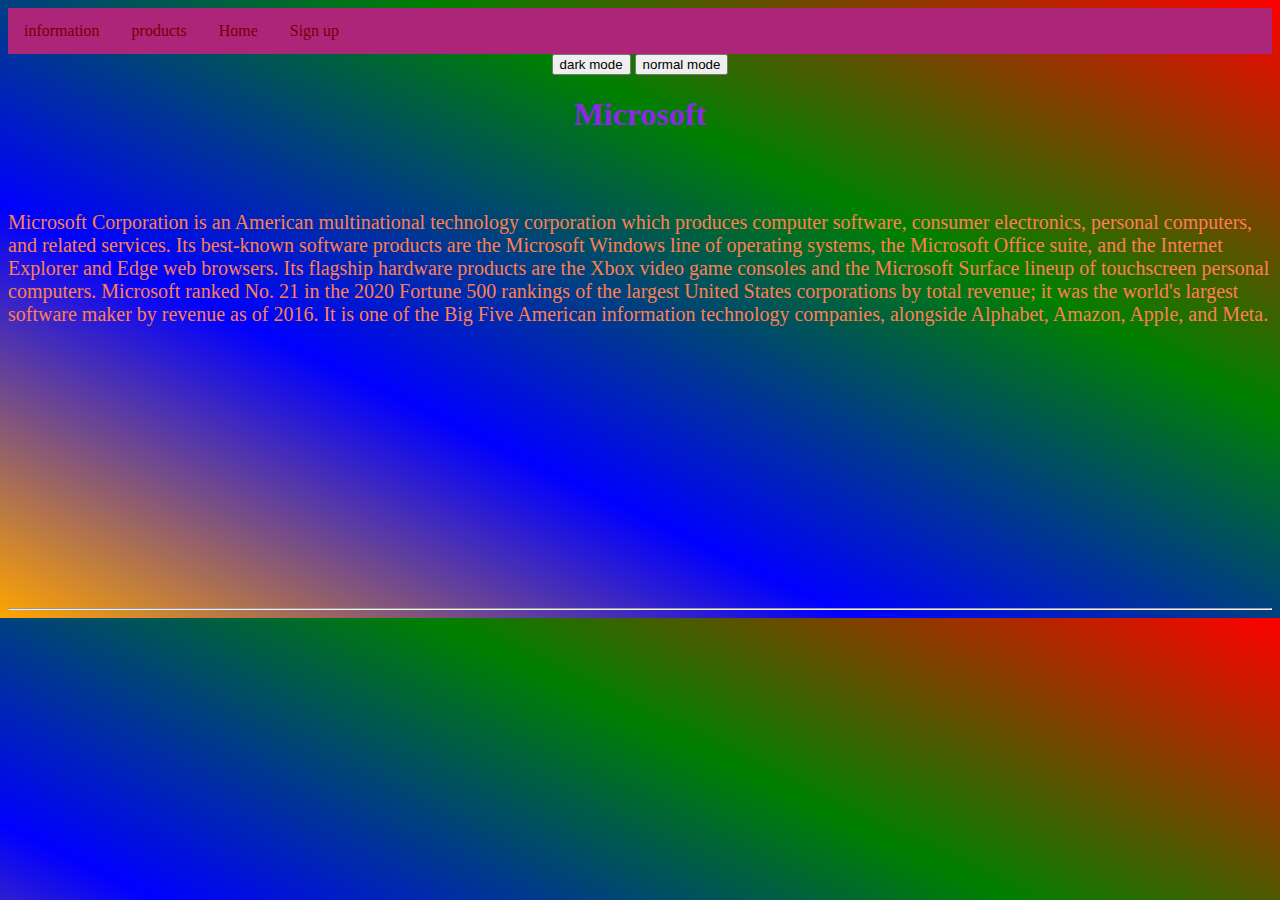
<file: index.html>
<!DOCTYPE html>
<html lang="en">
  <head>
    <title>Microsoft</title>
    <link rel="stylesheet" href="style.css" />
    <link
      rel="icon"
      href="https://cdn-icons-png.flaticon.com/512/732/732221.png"
    />
  </head>
  <body>
    <center>
      <ul>
        <li><a href="#info.html">information</a></li>
        <li><a href="#products.html">products</a></li>
        <li><a href="#index.html">Home</a></li>
        <li><a href="signup.html">Sign up</a></li>
      </ul>
      <button type="button" onclick="darkmode()">dark mode</button>
      <button type="button" onclick="normalmode()">normal mode</button>
      <h1>Microsoft</h1>
      <br /><img />
    </center>
    <p></p>
    <p>
      Microsoft Corporation is an American multinational technology corporation
      which produces computer software, consumer electronics, personal
      computers, and related services. Its best-known software products are the
      Microsoft Windows line of operating systems, the Microsoft Office suite,
      and the Internet Explorer and Edge web browsers. Its flagship hardware
      products are the Xbox video game consoles and the Microsoft Surface lineup
      of touchscreen personal computers. Microsoft ranked No. 21 in the 2020
      Fortune 500 rankings of the largest United States corporations by total
      revenue; it was the world's largest software maker by revenue as of 2016.
      It is one of the Big Five American information technology companies,
      alongside Alphabet, Amazon, Apple, and Meta.
    </p>
    <center>
      <iframe
        width="355"
        height="250"
        src="https://www.youtube.com/embed/Xjq0kljBZnY?autoplay=1&mute=0"
        title="YouTube video player"
        frameborder="0"
        allow="accelerometer; autoplay; clipboard-write; encrypted-media; gyroscope; picture-in-picture"
        allowfullscreen
      ></iframe>
      <hr />
    </center>
    <script>
      function darkmode() {
        document.body.style.background = "black";
      }
      function normalmode() {
        document.body.style.background = " background-image: linear-gradient(to bottom left, red, green, blue, orange);"
      }
    </script>
  </body>
</html>
</file>
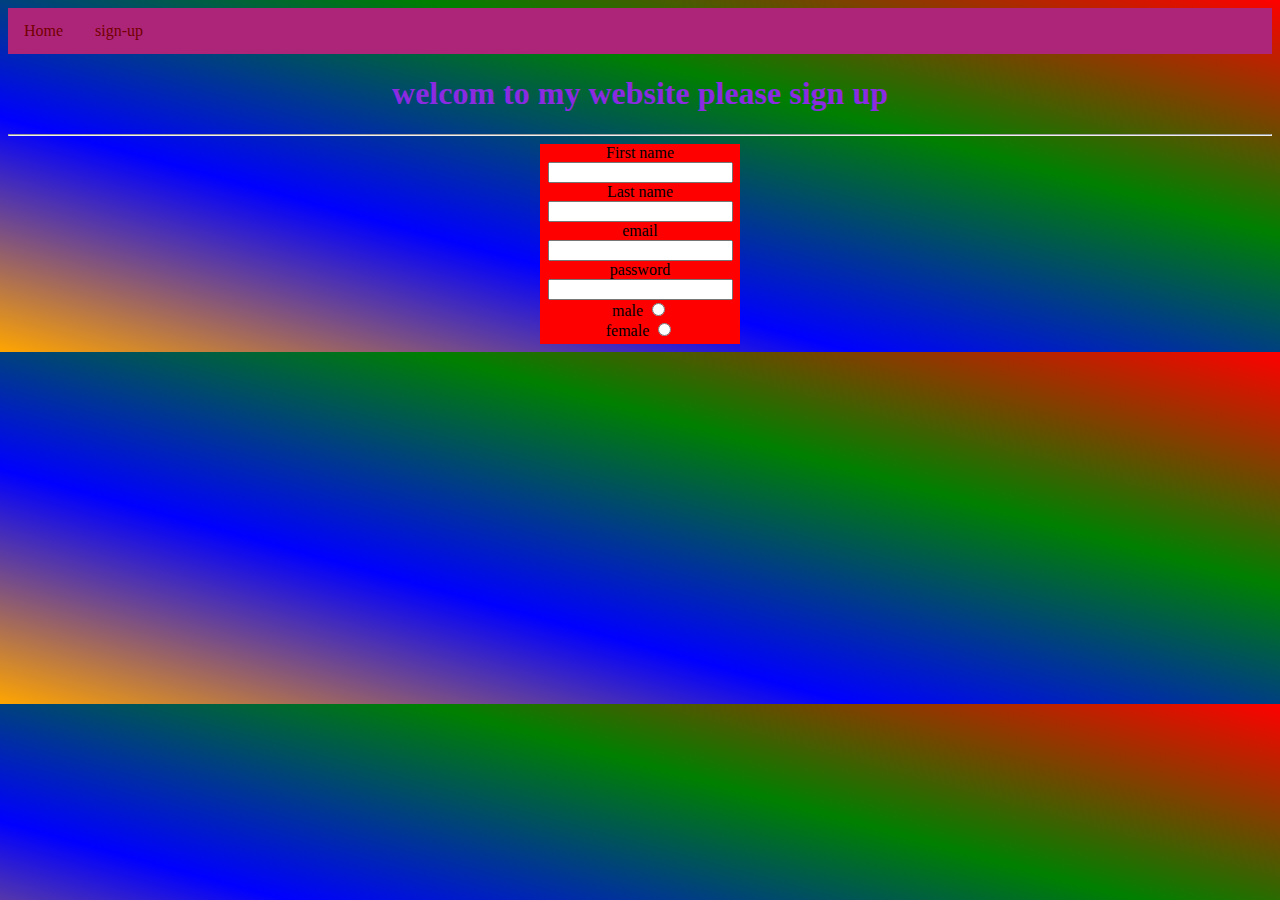
<file: signup.html>
<!DOCTYPE html>
<html lang="en">
  <head>
    <link rel="stylesheet" href="style.css" />
    <title>Document</title>
  </head>
  <body>
    <ul>
      
      
      <li><a href="index.html">Home</a></li>
      <li><a href="signup.html">sign-up </a></li>
    </ul>
    <center>
      <h1>welcom to my website please sign up</h1>
     <hr>
     <div id="myBox">
     <form >
        <label for="fname">First name</label>
        <input type="text"><br>
        <label for="lname">Last name</label>
        <input type="text"><br>
        <label for="email">email</label>
        <input type="email"><br>
        <label for="password">password</label>
        <input type="password"><br>
        <label for="radio">male</label>
        <input type="radio">
        <br>
        <label for="radio">female</label>
        <input type="radio">
        
     </form>
    </div>
    </center>
   




    
  </body>
</html>
</file>
<file: style.css>
body {
  background-image: linear-gradient(to bottom left, red, green, blue, orange);
}
h1 {
  color: blueviolet;
}
p {
  color: coral;
  font-size: 20px;
}
ul {
  list-style-type: none;
  margin: 0;
  padding: 0;
  overflow: hidden;
  background-color: rgb(173, 37, 121);
}

li {
  float: left;
}

li a {
  display: block;
  color: rgb(114, 0, 0);
  text-align: center;
  padding: 14px 16px;
  text-decoration: none;
}

li a:hover:not(.active) {
  background-color: rgb(59, 48, 124);
}

.active {
  background-color: #04aa6d;
}
#myBox {
  width: 200px;
  height: 200px;
  background-color: red;
  animation-name: animation;
  animation-duration: 7s;
}
</file>
